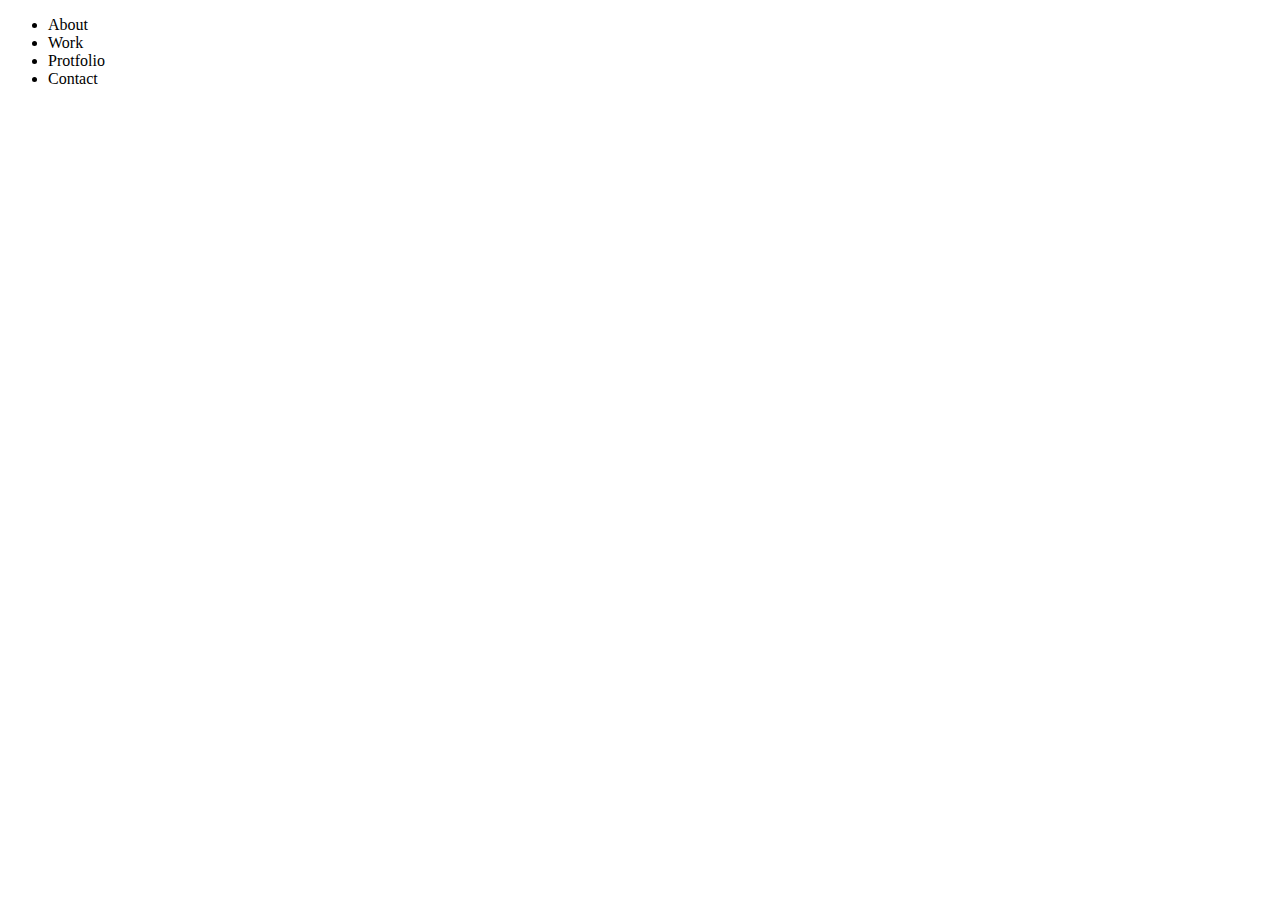
<file: personal-website-main/index.html>
<!DOCTYPE html>
<html lang="en">
<head>
    <meta charset="UTF-8">
    <meta name="viewport" content="width=device-width, initial-scale=1.0">
    <title>Personal Web</title>
</head>
<body>
    <section>
        <div class="mainmenu">
            <ul>
                <li>About</li>
                <li>Work</li>
                <li>Protfolio</li>
                <li>Contact</li>
            </ul>
        </div>
    </section>
</body>
</html>
</file>
